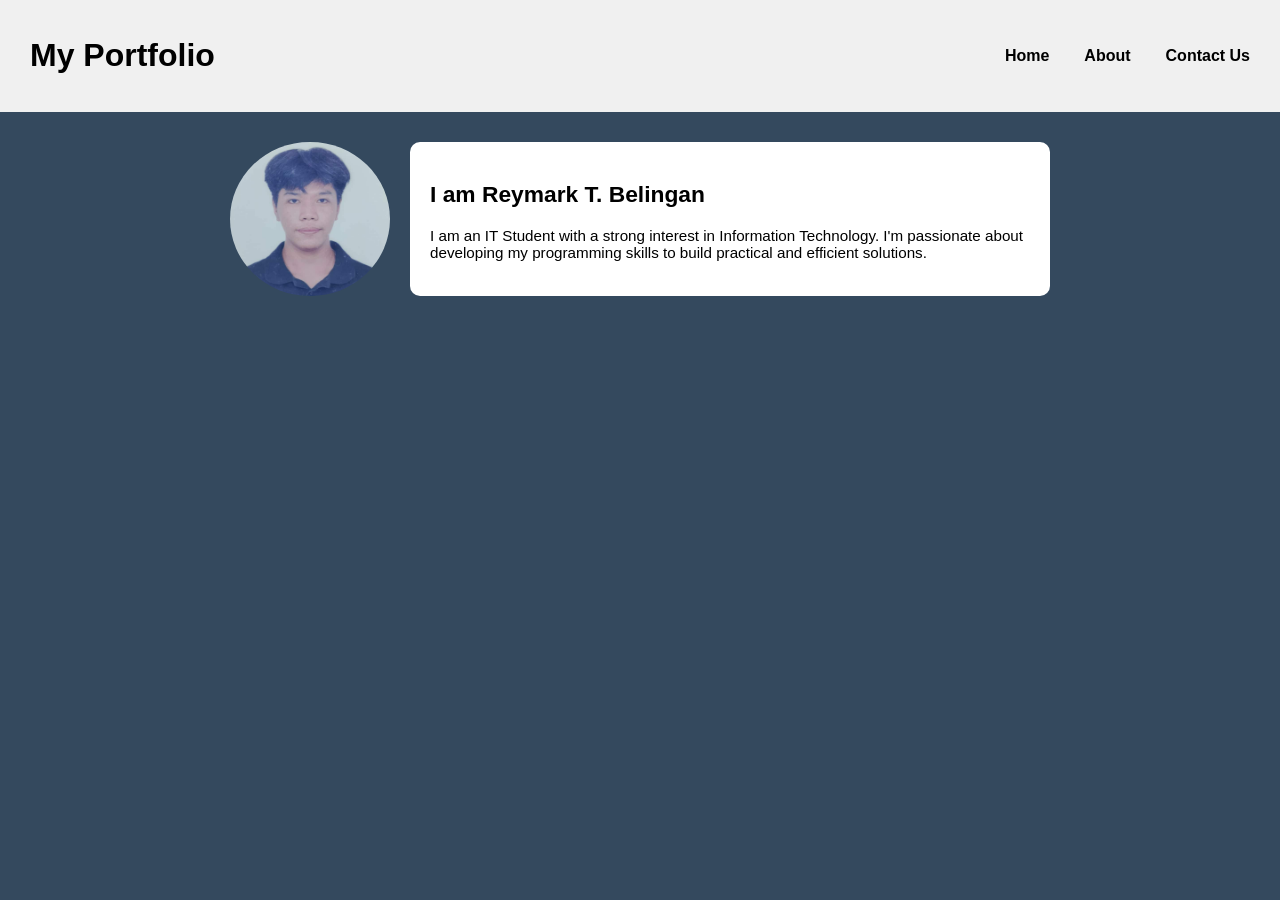
<file: index.html>
<!DOCTYPE html>
<html lang="en">
<head>
    <meta charset="UTF-8">
    <meta name="viewport" content="width=device-width, initial-scale=1.0">
    <title>My Portfolio</title>
    <link rel="stylesheet" href="style.css">
</head>
<body>

    <header>
        <h1>My Portfolio</h1>
        <nav>
            <input type="checkbox" id="menu-toggle" class="menu-toggle">
            <label for="menu-toggle" class="hamburger-icon">
                <div class="bar"></div>
                <div class="bar"></div>
                <div class="bar"></div>
            </label>

            <ul id="nav-menu" class="nav-links">
                <li><a href="index.html" class="home-btn">Home</a></li>
                <li><a href="about.html" class="about-btn">About</a></li>
                <li><a href="contact.html" class="contact-btn">Contact Us</a></li>
            </ul>
        </nav>
    </header>

    <div class="container">
        <div class="profile-image">
            <img src="markie.jpg" alt="Reymark T. Belingan">
        </div>
        <div class="profile-text">
            <h2>I am Reymark T. Belingan</h2>
            <p>I am an IT Student with a strong interest in Information Technology. I'm passionate about developing my programming skills to build practical and efficient solutions.</p>
        </div>
    </div>

</body>
</html>
</file>
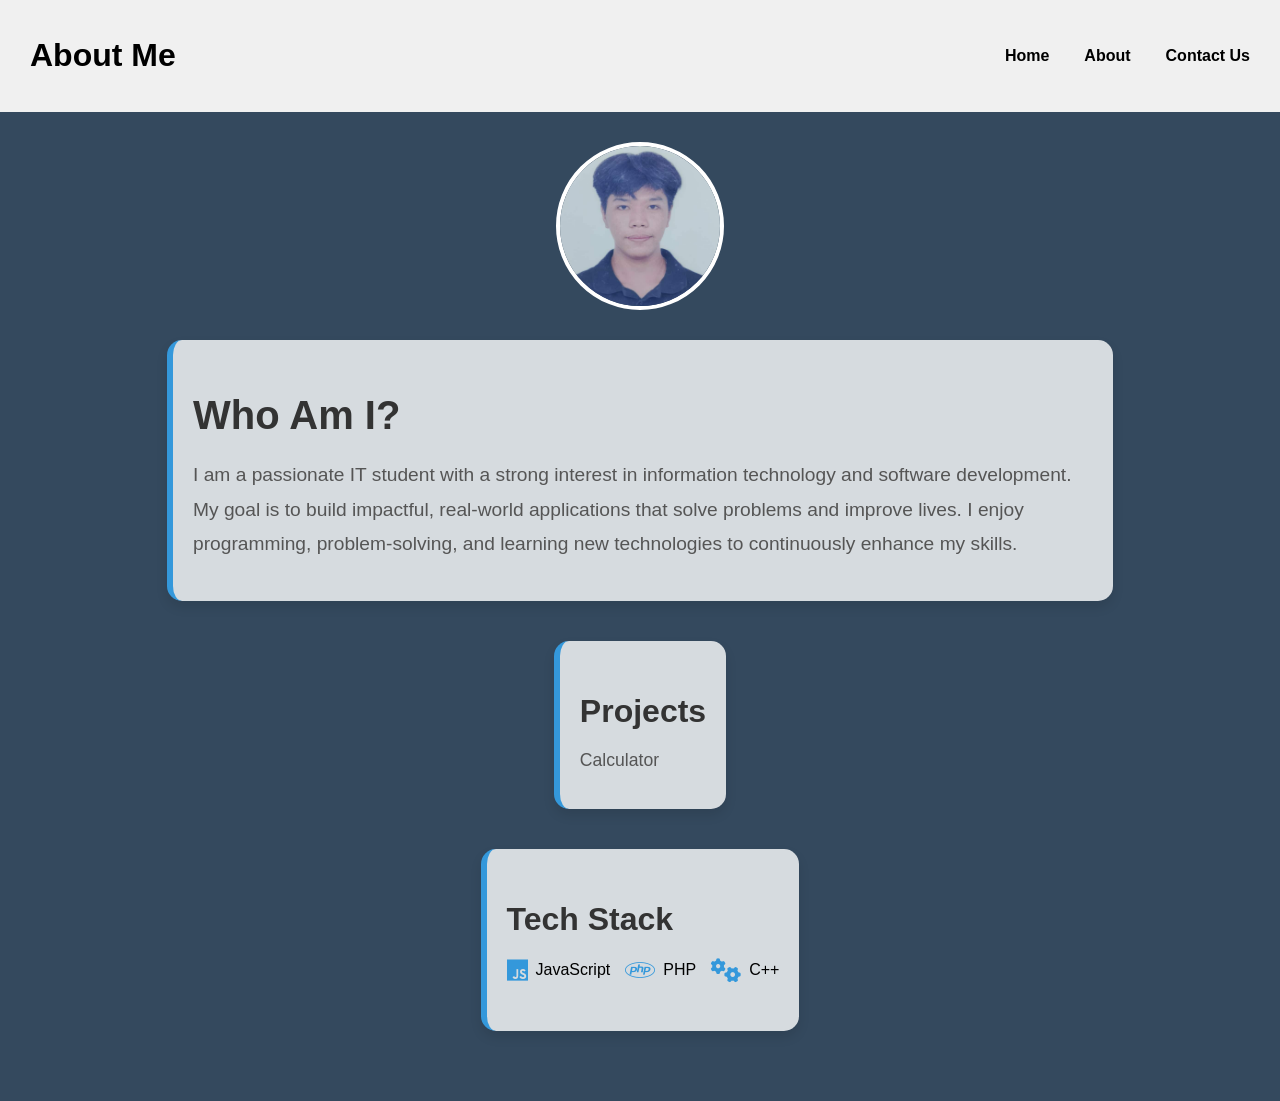
<file: about.html>
<!DOCTYPE html>
<html lang="en">
<head>
    <meta charset="UTF-8">
    <meta name="viewport" content="width=device-width, initial-scale=1.0">
    <title>About Me</title>
    <link rel="stylesheet" href="about.css">
    <!-- FontAwesome for icons -->
    <link href="https://cdnjs.cloudflare.com/ajax/libs/font-awesome/6.0.0-beta3/css/all.min.css" rel="stylesheet">
</head>
<body>

    <header>
        <h1>About Me</h1>
        <nav>
            <input type="checkbox" id="menu-toggle" class="menu-toggle">
            <label for="menu-toggle" class="hamburger-icon">
                <div class="bar"></div>
                <div class="bar"></div>
                <div class="bar"></div>
            </label>

            <ul id="nav-menu" class="nav-links">
                <li><a href="index.html" class="home-btn">Home</a></li>
                <li><a href="about.html" class="about-btn">About</a></li>
                <li><a href="contact.html" class="contact-btn">Contact Us</a></li>
            </ul>
        </nav>
    </header>

    <div class="about-container">
        <div class="profile-image">
            <img src="markie.jpg" alt="Reymark T. Belingan">
        </div>

        <div class="about-text">
            <h2>Who Am I?</h2>
            <p>I am a passionate IT student with a strong interest in information technology and software development. My goal is to build impactful, real-world applications that solve problems and improve lives. I enjoy programming, problem-solving, and learning new technologies to continuously enhance my skills.</p>
        </div>

        <div class="projects">
            <h3>Projects</h3>
            <p>Calculator</p>
        </div>

        <div class="tech-stack">
            <h3>Tech Stack</h3>
            <ul>
                <li><i class="fab fa-js"></i> JavaScript</li>
                <li><i class="fab fa-php"></i> PHP</li>
                <li><i class="fas fa-cogs"></i> C++</li>
            </ul>
        </div>
    </div>

</body>
</html>
</file>
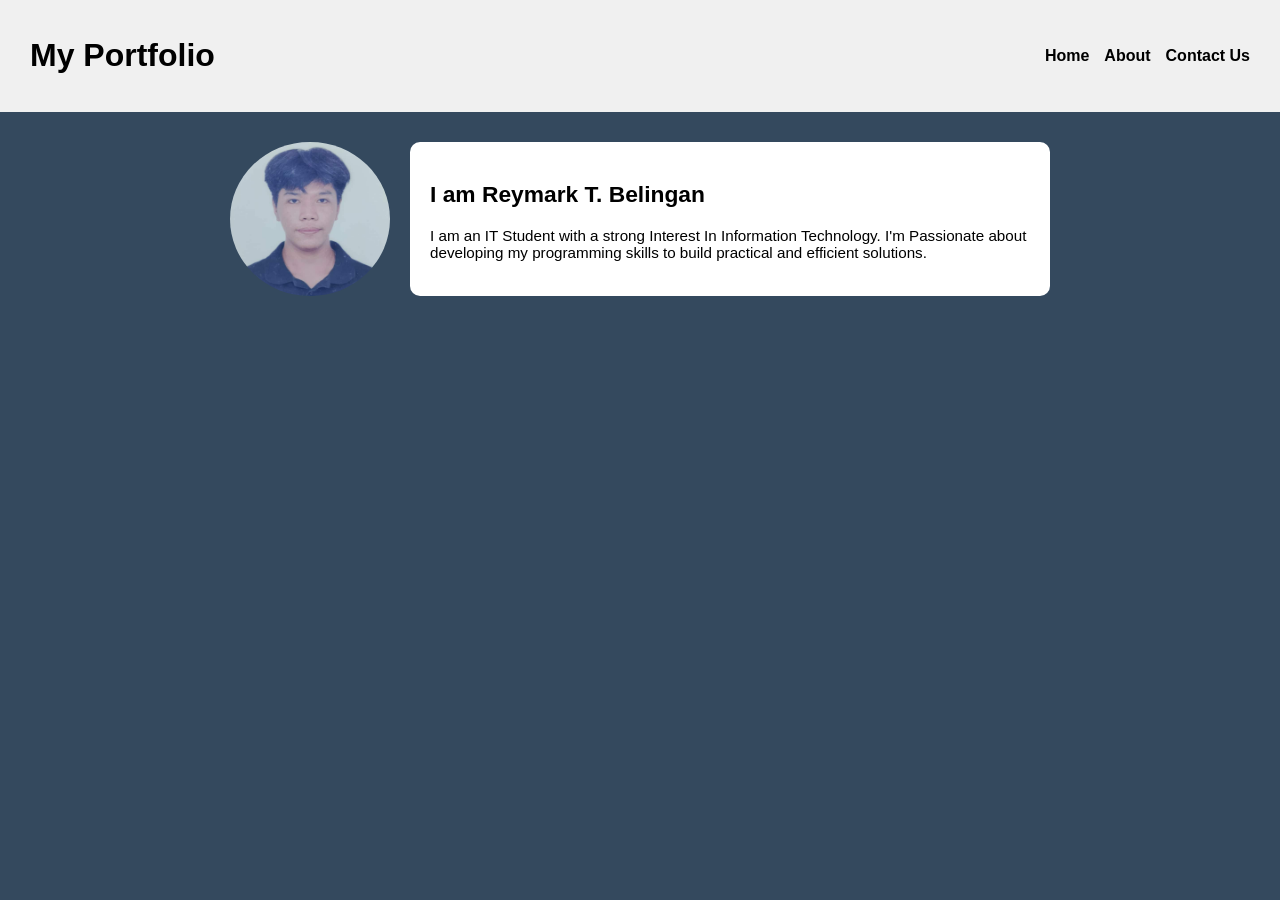
<file: markie.html>
<!DOCTYPE html>
<html lang="en">
<head>
    <meta charset="UTF-8">
    <meta name="viewport" content="width=device-width, initial-scale=1.0">
    <title>My Portfolio</title>
    <style>
body {
    font-family: Arial, sans-serif;
    margin: 0;
    padding: 0;
    background-color: #34495e; /* Dark blue-gray background */
    color: white;
}

/* Header */
header {
    background-color: #f0f0f0; /* Light gray header */
    color: black;
    padding: 20px 40px;
    text-align: left;
    display: flex;
    justify-content: space-between;
    align-items: center;
}

/* Navigation */
nav ul {
    list-style: none;
    padding: 0;
    margin: 0;
    display: flex;
}
nav ul li {
    margin-left: 20px;
}
nav a {
    text-decoration: none;
    color: black;
    font-weight: bold;
}

/* Main Container */
.container {
    display: flex;
    padding: 40px;
    justify-content: center;
    align-items: flex-start;
}

/* Profile Section */
.profile-image {
    width: 200px;
    border-radius: 50%;
    overflow: hidden;
    margin-right: 30px;
}
.profile-image img {
    width: 100%;
    height: auto;
    display: block;
}
.profile-text {
    background-color: white;
    color: black;
    padding: 25px;
    border-radius: 10px;
    max-width: 600px;
}

/* ----------- MEDIA QUERIES ----------- */

/* 1600px */
@media (max-width: 1600px) {
    header { padding: 18px 35px; }
    nav ul li { margin-left: 18px; }
    .container { padding: 35px; }
    .profile-image { width: 180px; margin-right: 25px; }
    .profile-text { padding: 22px; font-size: 1rem; }
}

/* 1300px */
@media (max-width: 1300px) {
    header { padding: 16px 30px; }
    nav ul li { margin-left: 15px; }
    .container { padding: 30px; }
    .profile-image { width: 160px; margin-right: 20px; }
    .profile-text { padding: 20px; font-size: 0.95rem; }
}

/* 1000px */
@media (max-width: 1000px) {
    header { padding: 15px 25px; flex-direction: column; text-align: center; }
    nav ul { margin-top: 10px; }
    .container { flex-direction: column; align-items: center; text-align: center; }
    .profile-image { width: 140px; margin: 0 0 20px 0; }
    .profile-text { padding: 18px; max-width: 500px; }
}

/* 700px */
@media (max-width: 700px) {
    header { padding: 12px 20px; }
    nav ul li { margin-left: 10px; }
    .container { padding: 20px; }
    .profile-image { width: 120px; }
    .profile-text { padding: 16px; font-size: 0.9rem; }
}

/* 500px */
@media (max-width: 500px) {
    header { padding: 10px 15px; flex-direction: column; }
    nav ul { flex-wrap: wrap; justify-content: center; }
    nav ul li { margin: 5px 10px; }
    .container { padding: 15px; }
    .profile-image { width: 100px; }
    .profile-text { padding: 14px; font-size: 0.85rem; }
}

/* 300px */
@media (max-width: 300px) {
    header { padding: 8px 10px; }
    nav ul { flex-direction: column; align-items: center; }
    nav ul li { margin: 5px 0; }
    .container { padding: 10px; }
    .profile-image { width: 80px; }
    .profile-text { padding: 12px; font-size: 0.8rem; }
}

    </style>
</head>
<body>

    <header>
        <h1>My Portfolio</h1>
        <nav>
            <ul>
                <li><a href="#">Home</a></li>
                <li><a href="#">About</a></li>
                <li><a href="#">Contact Us</a></li>
            </ul>
        </nav>
    </header>

    <div class="container">
        <div class="profile-image">
            <img src="markie.jpg" alt="Reymark T. Belingan">
        </div>
        <div class="profile-text">
            <h2>I am Reymark T. Belingan</h2>
            <p>I am an IT Student with a strong Interest In Information Technology. I'm Passionate about developing my programming skills to build practical and efficient solutions.</p>
        </div>
    </div>

</body>
</html>
</file>
<file: style.css>
body {
    font-family: Arial, sans-serif;
    margin: 0;
    padding: 0;
    background-color: #34495e;
    color: white;
}

header {
    background-color: #f0f0f0;
    color: black;
    padding: 20px 40px;
    text-align: left;
    display: flex;
    justify-content: space-between;
    align-items: center;
    position: relative;
}

nav ul {
    list-style: none;
    padding: 0;
    margin: 0;
    display: flex;
}

nav ul li {
    margin-left: 20px;
}

nav a {
    text-decoration: none;
    color: black;
    font-weight: bold;
}

.menu-toggle {
    display: none;
}

.hamburger-icon {
    display: none;
    cursor: pointer;
    flex-direction: column;
    z-index: 100;
    position: absolute;
    top: 20px;
    left: 20px;
}

.hamburger-icon .bar {
    width: 30px;
    height: 4px;
    background-color: black;
    margin: 4px 0;
}

.container {
    display: flex;
    padding: 40px;
    justify-content: center;
    align-items: flex-start;
}

.profile-image {
    width: 200px;
    border-radius: 50%;
    overflow: hidden;
    margin-right: 30px;
}

.profile-image img {
    width: 100%;
    height: auto;
    display: block;
}

.profile-text {
    background-color: white;
    color: black;
    padding: 25px;
    border-radius: 10px;
    max-width: 600px;
}

@media (max-width: 1600px) {
    header { padding: 18px 35px; }
    nav ul li { margin-left: 18px; }
    .container { padding: 35px; }
    .profile-image { width: 180px; margin-right: 25px; }
    .profile-text { padding: 22px; font-size: 1rem; }
}

@media (max-width: 1300px) {
    header { padding: 16px 30px; }
    nav ul li { margin-left: 15px; }
    .container { padding: 30px; }
    .profile-image { width: 160px; margin-right: 20px; }
    .profile-text { padding: 20px; font-size: 0.95rem; }
}

@media (max-width: 1000px) {
    header { padding: 15px 25px; flex-direction: column; text-align: center; }
    nav ul { margin-top: 10px; }
    .container { flex-direction: column; align-items: center; text-align: center; }
    .profile-image { width: 140px; margin: 0 0 20px 0; }
    .profile-text { padding: 18px; max-width: 500px; }
}

@media (max-width: 700px) {
    header { padding: 12px 20px; }
    nav ul li { margin-left: 10px; }
    .container { padding: 20px; }
    .profile-image { width: 120px; }
    .profile-text { padding: 16px; font-size: 0.9rem; }
}

@media (max-width: 500px) {
    header { padding: 10px 15px; flex-direction: column; }
    nav ul { flex-wrap: wrap; justify-content: center; }
    nav ul li { margin: 5px 10px; }
    .container { padding: 15px; }
    .profile-image { width: 100px; }
    .profile-text { padding: 14px; font-size: 0.85rem; }
}

@media (max-width: 300px) {
    header { padding: 8px 10px; }
    nav ul { flex-direction: column; align-items: center; }
    nav ul li { margin: 5px 0; }
    .container { padding: 10px; }
    .profile-image { width: 80px; }
    .profile-text { padding: 12px; font-size: 0.8rem; }
}

.nav-links {
    display: flex;
    gap: 20px;
}

@media (max-width: 768px) {
    .nav-links {
        display: none;
        flex-direction: column;
        width: 100%;
        text-align: center;
        background-color: #f0f0f0;
    }

    .nav-links li {
        margin: 10px 0;
    }

    .hamburger-icon {
        display: flex;
    }

    .menu-toggle:checked + .hamburger-icon + .nav-links {
        display: block;
    }
}
</file>
<file: about.css>
body {
    font-family: Arial, sans-serif;
    margin: 0;
    padding: 0;
    background-color: #34495e;
    color: white;
}

header {
    background-color: #f0f0f0;
    color: black;
    padding: 20px 40px;
    text-align: left;
    display: flex;
    justify-content: space-between;
    align-items: center;
    position: relative;
}

nav ul {
    list-style: none;
    padding: 0;
    margin: 0;
    display: flex;
}

nav ul li {
    margin-left: 20px;
}

nav a {
    text-decoration: none;
    color: black;
    font-weight: bold;
    transition: color 0.3s ease;
}

nav a:hover {
    color: #3498db;
}

.menu-toggle {
    display: none;
}

.hamburger-icon {
    display: none;
    cursor: pointer;
    flex-direction: column;
    z-index: 100;
    position: absolute;
    top: 20px;
    left: 20px;
}

.hamburger-icon .bar {
    width: 30px;
    height: 4px;
    background-color: black;
    margin: 4px 0;
}

.about-container {
    padding: 40px;
    display: flex;
    flex-direction: column;
    align-items: center;
    justify-content: center;
    max-width: 1200px;
    margin: 0 auto;
}

.profile-image {
    width: 200px;
    height: 200px;
    border-radius: 50%;
    overflow: hidden;
    margin-bottom: 30px;
    border: 4px solid #fff;
    transition: transform 0.3s ease;
}

.profile-image:hover {
    transform: scale(1.05);
}

.profile-image img {
    width: 100%;
    height: 100%;
    object-fit: cover;
}

.about-text {
    background-color: rgba(255, 255, 255, 0.8);
    color: black;
    padding: 30px;
    border-radius: 15px;
    max-width: 900px;
    margin-bottom: 40px;
    box-shadow: 0 6px 12px rgba(0, 0, 0, 0.1);
    border-left: 6px solid #3498db;
    position: relative;
    z-index: 10;
}

.about-text h2 {
    font-size: 2.5rem;
    margin-bottom: 20px;
    color: #333;
    font-weight: 600;
}

.about-text p {
    font-size: 1.2rem;
    line-height: 1.8;
    color: #555;
}

.projects {
    background-color: rgba(255, 255, 255, 0.8);
    color: black;
    padding: 25px;
    border-radius: 15px;
    max-width: 900px;
    margin-bottom: 40px;
    box-shadow: 0 6px 12px rgba(0, 0, 0, 0.1);
    border-left: 6px solid #3498db;
    position: relative;
    z-index: 10;
}

.projects h3 {
    font-size: 2rem;
    margin-bottom: 20px;
    color: #333;
    font-weight: 600;
}

.projects p {
    font-size: 1.1rem;
    color: #555;
}

.tech-stack {
    background-color: rgba(255, 255, 255, 0.8);
    color: black;
    padding: 25px;
    border-radius: 15px;
    max-width: 900px;
    margin-bottom: 40px;
    box-shadow: 0 6px 12px rgba(0, 0, 0, 0.1);
    border-left: 6px solid #3498db;
    position: relative;
    z-index: 10;
}

.tech-stack h3 {
    font-size: 2rem;
    margin-bottom: 20px;
    color: #333;
    font-weight: 600;
}

.tech-stack ul {
    list-style-type: none;
    padding-left: 0;
    font-size: 1.1rem;
    display: flex;
    flex-wrap: wrap;
    gap: 15px;
}

.tech-stack ul li {
    font-size: 1rem;
    margin-bottom: 12px;
    display: flex;
    align-items: center;
    gap: 8px;
}

.tech-stack ul li i {
    font-size: 1.5rem;
    color: #3498db;
}

@media (max-width: 1600px) {
    header { padding: 18px 35px; }
    nav ul li { margin-left: 18px; }
    .about-container { padding: 35px; }
    .about-text { padding: 22px; font-size: 1rem; }
    .projects { padding: 22px; }
    .tech-stack { padding: 22px; }
    .profile-image { width: 180px; height: 180px; }
}

@media (max-width: 1300px) {
    header { padding: 16px 30px; }
    nav ul li { margin-left: 15px; }
    .about-container { padding: 30px; }
    .about-text { padding: 20px; font-size: 0.95rem; }
    .projects { padding: 20px; }
    .tech-stack { padding: 20px; }
    .profile-image { width: 160px; height: 160px; }
}

@media (max-width: 1000px) {
    header { padding: 15px 25px; flex-direction: column; text-align: center; }
    nav ul { margin-top: 10px; }
    .about-container { flex-direction: column; align-items: center; text-align: center; padding: 25px; }
    .about-text { padding: 18px; max-width: 500px; }
    .projects { padding: 18px; max-width: 500px; }
    .tech-stack { padding: 18px; max-width: 500px; }
    .profile-image { width: 140px; height: 140px; }
}

@media (max-width: 700px) {
    header { padding: 12px 20px; }
    nav ul li { margin-left: 10px; }
    .about-container { padding: 20px; }
    .profile-image { width: 120px; }
    .about-text { padding: 16px; font-size: 0.9rem; }
    .projects { padding: 16px; font-size: 0.9rem; }
    .tech-stack { padding: 16px; font-size: 0.9rem; }
}

@media (max-width: 500px) {
    header { padding: 10px 15px; flex-direction: column; }
    nav ul { flex-wrap: wrap; justify-content: center; }
    nav ul li { margin: 5px 10px; }
    .about-container { padding: 15px; }
    .profile-image { width: 100px; }
    .about-text { padding: 14px; font-size: 0.85rem; }
    .projects { padding: 14px; font-size: 0.85rem; }
    .tech-stack { padding: 14px; font-size: 0.85rem; }
}

@media (max-width: 300px) {
    header { padding: 8px 10px; }
    nav ul { flex-direction: column; align-items: center; }
    nav ul li { margin: 5px 0; }
    .about-container { padding: 10px; }
    .profile-image { width: 80px; }
    .about-text { padding: 12px; font-size: 0.8rem; }
    .projects { padding: 12px; font-size: 0.8rem; }
    .tech-stack { padding: 12px; font-size: 0.8rem; }
}

.nav-links {
    display: flex;
    gap: 20px;
}

@media (max-width: 768px) {
    .nav-links {
        display: none;
        flex-direction: column;
        width: 100%;
        text-align: center;
        background-color: #f0f0f0;
    }

    .nav-links li {
        margin: 10px 0;
    }

    .hamburger-icon {
        display: flex;
    }

    .menu-toggle:checked + .hamburger-icon + .nav-links {
        display: block;
    }
}
</file>
